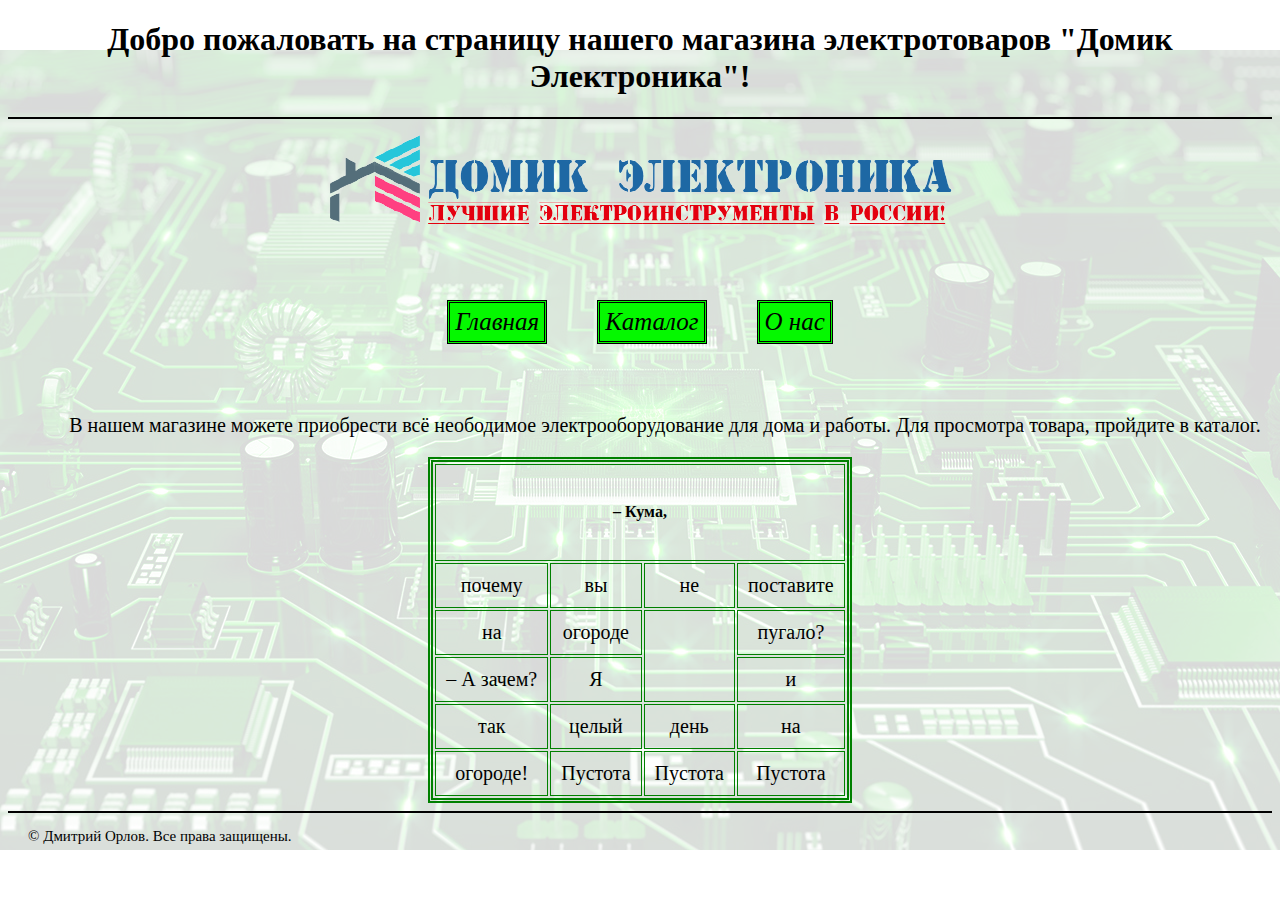
<file: index.html>
<!DOCTYPE html>
<html lang="en">
<head>
    <meta charset="UTF-8">
    <title>"Домик Электроника" - Главная</title>
    <link rel="stylesheet" href="css/main.css">

</head>

<header>
    <h1 style="text-align: center">
        Добро пожаловать на страницу нашего магазина электротоваров "Домик Электроника"!
    </h1>

    <hr>

    <a href="index.html">
        <img class="logo" src="img/logo/logo.png">
    </a>

    <br>

    <table class="menu" align="center">
        <tr>
            <td class="menu">
                <a class="menu" href="index.html" title="Главная">
                    Главная
                </a>
            </td>
            <td class="menu">
                <a class="menu" href="catalog.html" title="Каталог">
                    Каталог
                </a>
            </td>
            <td class="menu">
                <a class="menu" href="contacts.html" title="О нас">
                    О нас
                </a>
            </td>
        </tr>
    </table>
</header>

<body>
    <p class="text" align="center">
        В нашем магазине можете приобрести всё неободимое электрооборудование для дома и работы.
        Для просмотра товара, пройдите в каталог.
    </p>


    <table class="parameters" bordercolor = green border = 3 cellpadding = 10px>
        <th colspan = 4 height="75px">– Кума,</th>

        <tr>
            <td>
                почему
            </td>
            <td>
                вы
            </td>
            <td>
                не
            </td>
            <td>
                поставите
            </td>
        </tr>

        <tr>
            <td>
                на
            </td>
            <td>
                огороде
            </td>
            <td rowspan="2">

            </td>
            <td>
                пугало?
            </td>
        </tr>

        <tr>
            <td>
                – А зачем?
            </td>
            <td>
                Я
            </td>
            <td>
                и
            </td>
        </tr>

        <tr>
            <td>
                так
            </td>
            <td>
                целый
            </td>
            <td>
                день
            </td>
            <td>
                на
            </td>
        </tr>

        <tr>
            <td>
                огороде!
            </td>
            <td>
                Пустота
            </td>
            <td>
                Пустота
            </td>
            <td>
                Пустота
            </td>
        </tr>
    </table>

    <footer>
        <hr>
        <p class="footer">
            &copy Дмитрий Орлов. Все права защищены.
        </p>
    </footer>

</body>
</html>
</file>
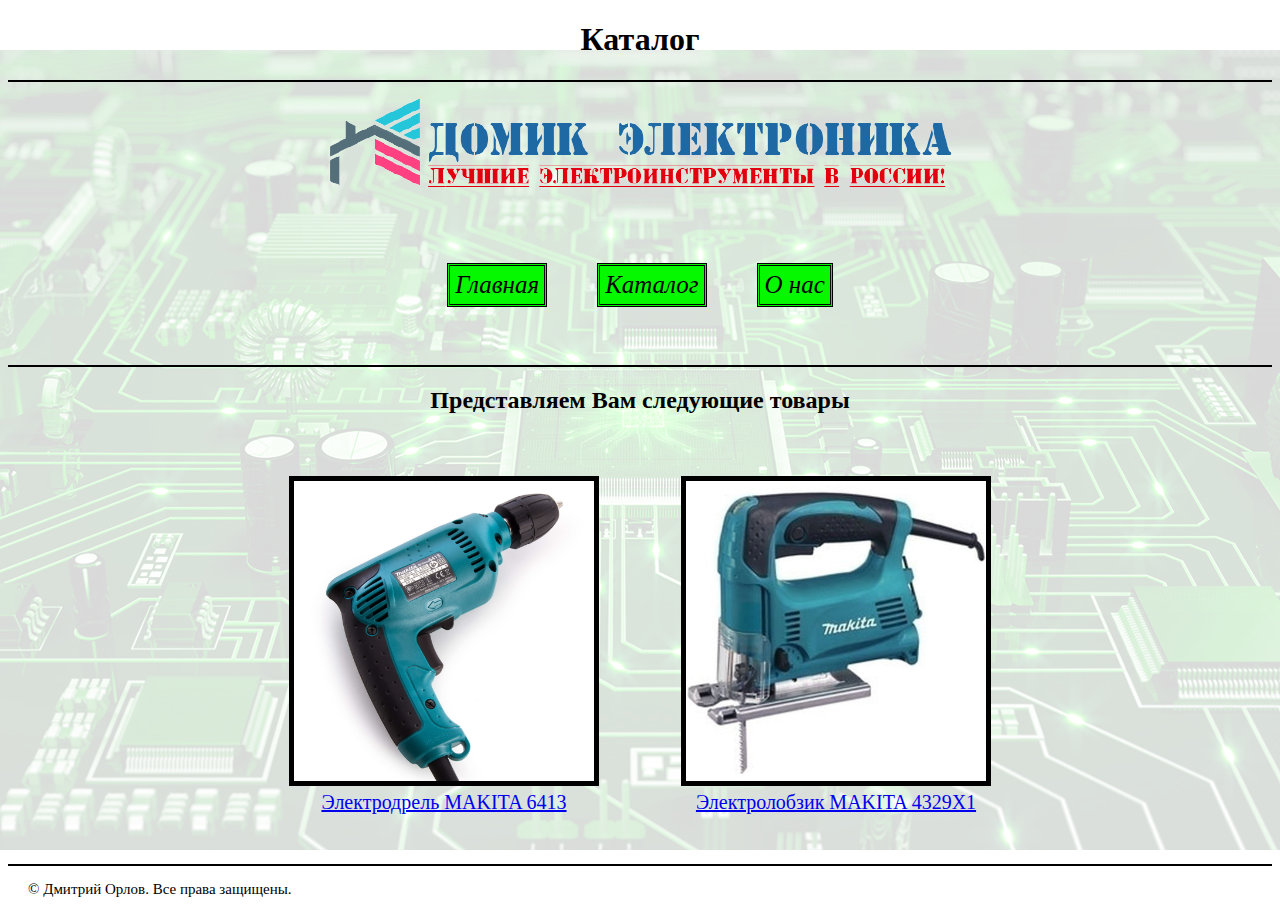
<file: catalog.html>
<!DOCTYPE html>
<html lang="en">
<head>
    <meta charset="UTF-8">
    <title>"Домик Электроника" - Каталог</title>
    <link rel="stylesheet" href="css/main.css">
</head>

<header>
    <h1 style="text-align: center">
        Каталог
    </h1>

    <hr>

    <a href="index.html">
        <img class="logo" src="img/logo/logo.png">
    </a>

    <br>

    <table class="menu" align="center">
        <tr>
            <td class="menu">
                <a class="menu" href="index.html" title="Главная">
                    Главная
                </a>
            </td>
            <td class="menu">
                <a class="menu" href="catalog.html" title="Каталог">
                    Каталог
                </a>
            </td>
            <td class="menu">
                <a class="menu" href="contacts.html" title="О нас">
                    О нас
                </a>
            </td>
        </tr>
    </table>
</header>

<body>
    <hr>

    <h2 align="center">
        Представляем Вам следующие товары
    </h2>

    <table align="center" cellpadding="40px">
        <tr>
            <td align="center">
                <a href="product_pages/makita-6413.html">
                    <img class="product" src="img/products/makita-6413.jpg" width="200px" height="200px">
                    <br>
                    Электродрель MAKITA 6413
                </a>
            </td>

            <td align="center">
                <a href="product_pages/makita-4329X1.html">
                    <img class="product" src="img/products/makita-4329X1.jpg" width="200px" height="200px">
                    <br>
                    Электролобзик MAKITA 4329X1
                </a>
            </td>
        </tr>
    </table>

    <footer>
        <hr>
        <p class="footer">
            &copy Дмитрий Орлов. Все права защищены.
        </p>
    </footer>

</body>
</html>
</file>
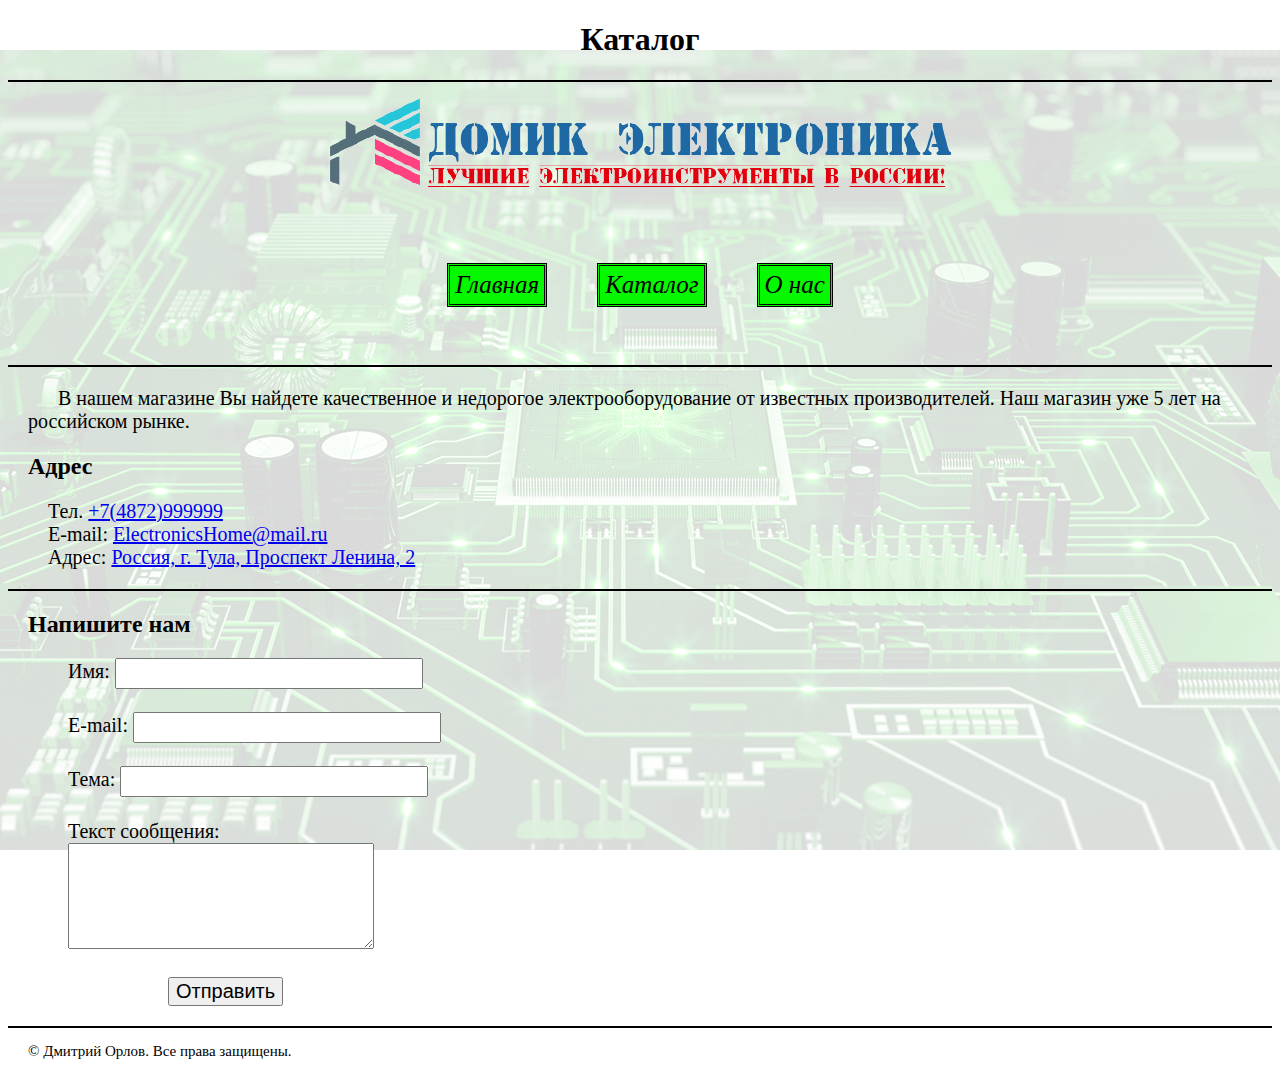
<file: contacts.html>
<!DOCTYPE html>
<html lang="en">
<head>
    <meta charset="UTF-8">
    <title>"Домик Электроника" - О нас</title>
    <link rel="stylesheet" href="css/main.css">
    <script src="script/contacts.js"></script>
</head>

<header>
    <h1 style="text-align: center">
        Каталог
    </h1>

    <hr>

    <a href="index.html">
        <img class="logo" src="img/logo/logo.png">
    </a>

    <br>

    <table class="menu" align="center">
        <tr>
            <td class="menu">
                <a class="menu" href="index.html" title="Главная">
                    Главная
                </a>
            </td>
            <td class="menu">
                <a class="menu" href="catalog.html" title="Каталог">
                    Каталог
                </a>
            </td>
            <td class="menu">
                <a class="menu" href="contacts.html" title="О нас">
                    О нас
                </a>
            </td>
        </tr>
    </table>
</header>

<body>

    <hr>

    <p class="text">
        В нашем магазине Вы найдете качественное и недорогое электрооборудование от известных производителей.
        Наш магазин уже 5 лет на российском рынке.
    </p>

    <h2 style="margin-left: 20px">
        Адрес
    </h2>

    <p style="margin-left: 40px; text-align: left">
        Тел.
        <a href = "tel:+74872999999">
            +7(4872)999999
        </a>
        <br>
        E-mail:
        <a href = "mailto:ElectronicsHome@mail.ru">
            ElectronicsHome@mail.ru
        </a>
        <br>
        Адрес:
        <a href="https://yandex.ru/maps/15/tula/house/prospekt_lenina_2/Z04YcAZmTUwDQFtufX14cnhrZA==/?ll=37.616495%2C54.193481&source=wizgeo&utm_medium=maps-desktop&utm_source=serp&z=16.72">
            Россия, г. Тула, Проспект Ленина, 2
        </a>
        <br>
    </p>

    <p align="center">
        <script
                type="text/javascript"
                charset="utf-8"
                async
                src="https://api-maps.yandex.ru/services/constructor/1.0/js/?um=constructor%3Aafa70cb6f6a75c10636b1188e323c6603e0e44fb7be515a800dc24678ef4ac38&amp;width=500&amp;height=400&amp;lang=ru_RU&amp;scroll=true">
        </script>
    </p>

    <hr>

    <h2 style="margin-left: 20px">
        Напишите нам
    </h2>

    <form style="margin-left: 40px">
        <p>
            <label for="name">
                Имя:
            </label>
            <input class="contacts" type="text" id="name">

            <br><br>

            <label for="email">
                E-mail:
            </label>
            <input class="contacts" type="email" id="email">

            <br><br>

            <label class="contacts" for="topic">
                Тема:
            </label>
            <input class="contacts" type="topic" id="topic">

            <br><br>

            <label>
                Текст сообщения:
            </label>
            <br>
            <textarea class="contacts" name="message" cols="50" rows="10" id="message"></textarea>

            <br><br>

            <button onclick = "SendMail()" style="margin-left: 100px; font-size: 20px">Отправить</button>
        </p>
    </form>

    <footer>
        <hr>
        <p class="footer">
            &copy Дмитрий Орлов. Все права защищены.
        </p>
    </footer>

</body>
</html>
</file>
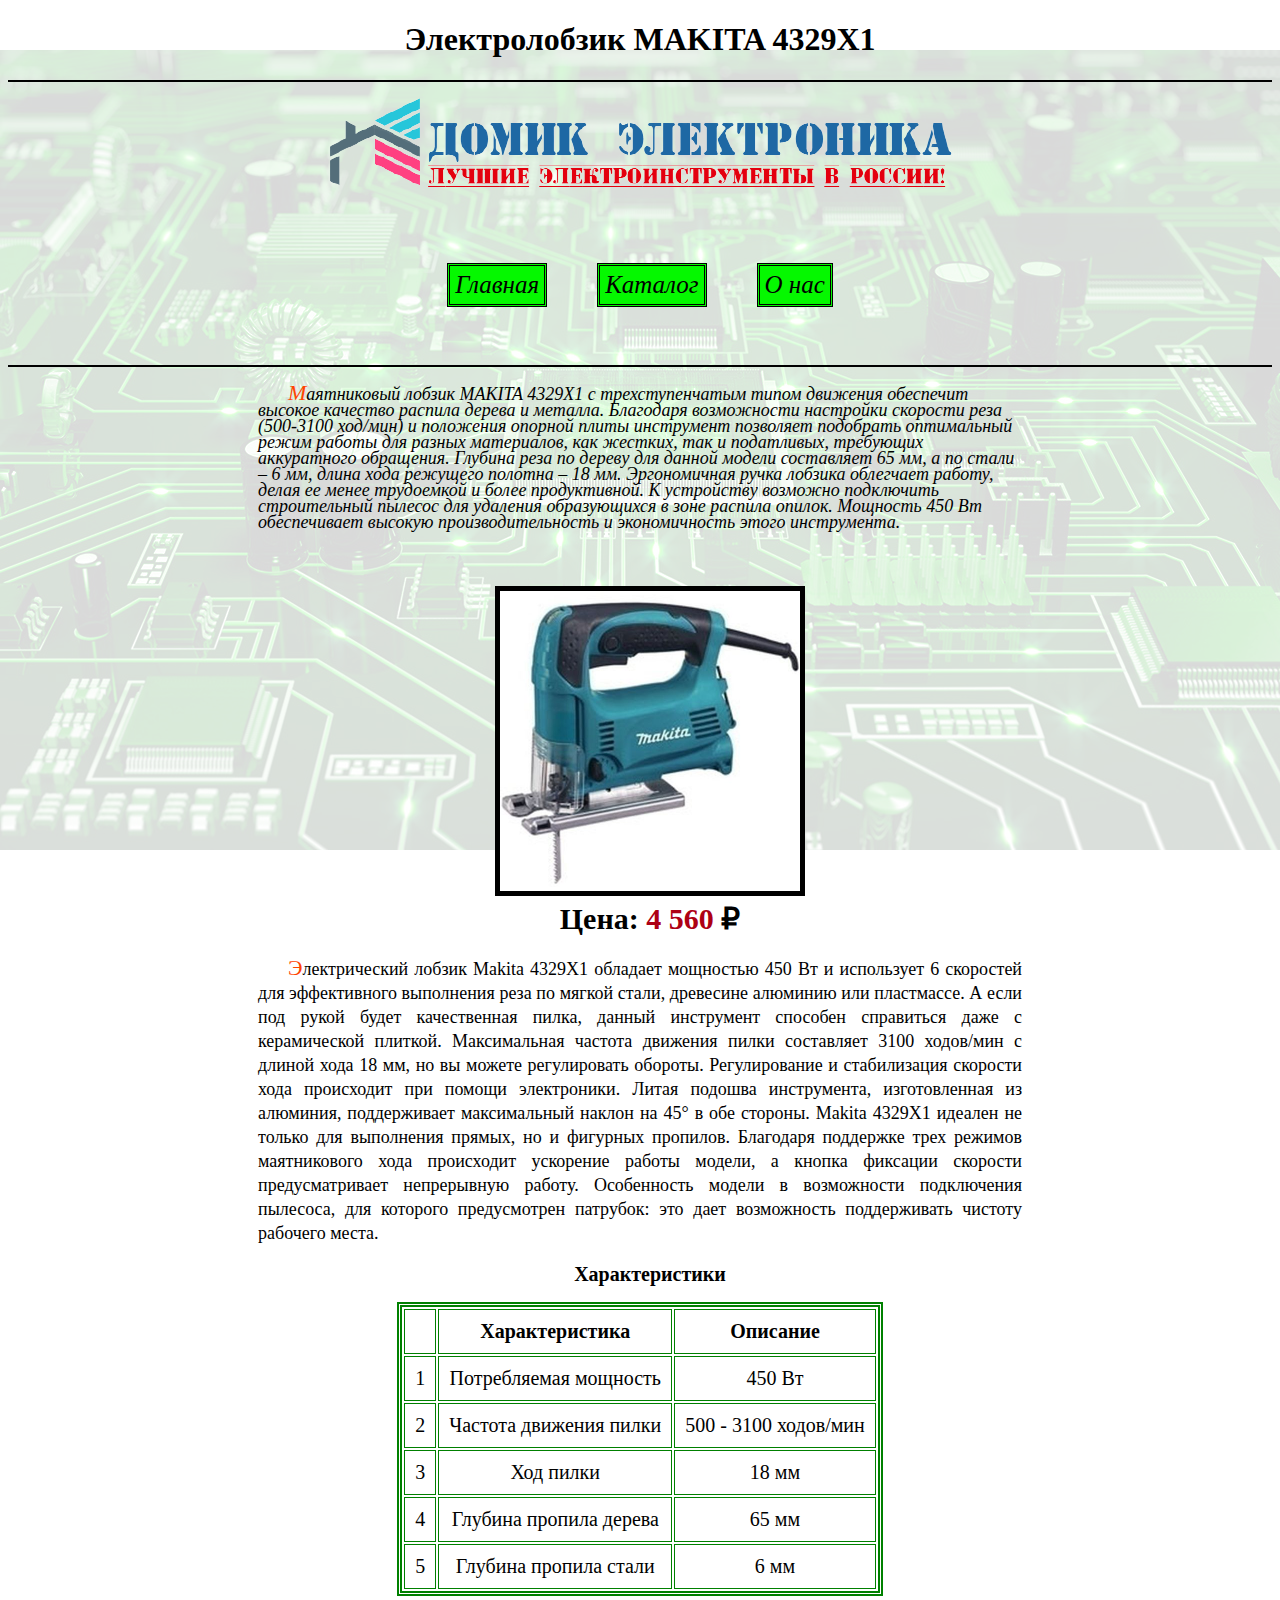
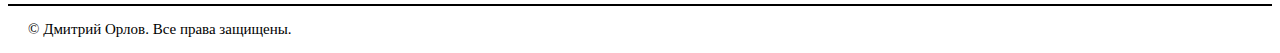
<file: product_pages/makita-4329X1.html>
<!DOCTYPE html>
<html lang="en">
<head>
    <meta charset="UTF-8">
    <title>"Домик Электроника" - Электролобзик MAKITA 4329X1</title>
    <link rel="stylesheet" href="../css/main.css">
</head>

<header>
	<h1 style="text-align: center">
		Электролобзик MAKITA 4329X1
	</h1>

	<hr>

	<a href="../index.html">
		<img class="logo" src="../img/logo/logo.png">
	</a>

	<br>

	<table class="menu" align="center">
		<tr>
			<td class="menu">
				<a class="menu" href="../index.html" title="Главная">
					Главная
				</a>
			</td>
			<td class="menu">
				<a class="menu" href="../catalog.html" title="Каталог">
					Каталог
				</a>
			</td>
			<td class="menu">
				<a class="menu" href="../contacts.html" title="О нас">
					О нас
				</a>
			</td>
		</tr>
	</table>
</header>

<body>
	<hr>
	
	<p class="product_short">
        Маятниковый лобзик MAKITA 4329X1 с трехступенчатым типом движения обеспечит высокое качество распила дерева и металла.
        Благодаря возможности настройки скорости реза (500-3100 ход/мин) и положения опорной плиты инструмент позволяет подобрать оптимальный режим работы для разных материалов, как жестких, так и податливых, требующих аккуратного обращения.
        Глубина реза по дереву для данной модели составляет 65 мм, а по стали – 6 мм, длина хода режущего полотна – 18 мм.
        Эргономичная ручка лобзика облегчает работу, делая ее менее трудоемкой и более продуктивной.
        К устройству возможно подключить строительный пылесос для удаления образующихся в зоне распила опилок.
        Мощность 450 Вт обеспечивает высокую производительность и экономичность этого инструмента.
	</p>
	
	<br>
	
	<p align="center">
		<a href="../img/products/makita-4329X1.jpg">
			<img class="product" src="../img/products/makita-4329X1.jpg" width="250px" height="250px">
		</a>
	
		<br>
	
		<b class="price">
			Цена:
            <font style="color: #ad0014">4 560</font>
            &#8381;
		</b>
	</p>

	<p class="product_long">
		Электрический лобзик Makita 4329X1 обладает мощностью 450 Вт и использует 6 скоростей для эффективного выполнения реза по мягкой стали, древесине алюминию или пластмассе. А если под рукой будет качественная пилка, данный инструмент способен справиться даже с керамической плиткой. Максимальная частота движения пилки составляет 3100 ходов/мин с длиной хода 18 мм, но вы можете регулировать обороты. Регулирование и стабилизация скорости хода происходит при помощи электроники.
		Литая подошва инструмента, изготовленная из алюминия, поддерживает максимальный наклон на 45° в обе стороны. Makita 4329X1 идеален не только для выполнения прямых, но и фигурных пропилов. Благодаря поддержке трех режимов маятникового хода происходит ускорение работы модели, а кнопка фиксации скорости предусматривает непрерывную работу. Особенность модели в возможности подключения пылесоса, для которого предусмотрен патрубок: это дает возможность поддерживать чистоту рабочего места.
	</p>

	<h2 class="product_short" style="margin-left: 20px">
		Характеристики
	</h2>

	<table class="parameters" bordercolor = green border = 3 cellpadding = 10px>
		<tr>
			<td></td>
			<td class="descr">Характеристика</td>
			<td class="descr">Описание</td>
		</tr>

		<tr>
			<td>1</td>
			<td>Потребляемая мощность</td>
			<td>450 Вт</td>
		</tr>

		<tr>
			<td>2</td>
			<td>Частота движения пилки</td>
			<td>500 - 3100 ходов/мин</td>
		</tr>

		<tr>
			<td>3</td>
			<td>Ход пилки</td>
			<td>18 мм</td>
		</tr>

		<tr>
			<td>4</td>
			<td>Глубина пропила дерева</td>
			<td>65 мм</td>
		</tr>

		<tr>
			<td>5</td>
			<td>Глубина пропила стали</td>
			<td>6 мм</td>
		</tr>
	</table>

	<footer>
		<hr>
		<p class="footer">
			&copy Дмитрий Орлов. Все права защищены.
		</p>
	</footer>

</body>
</html>
</file>
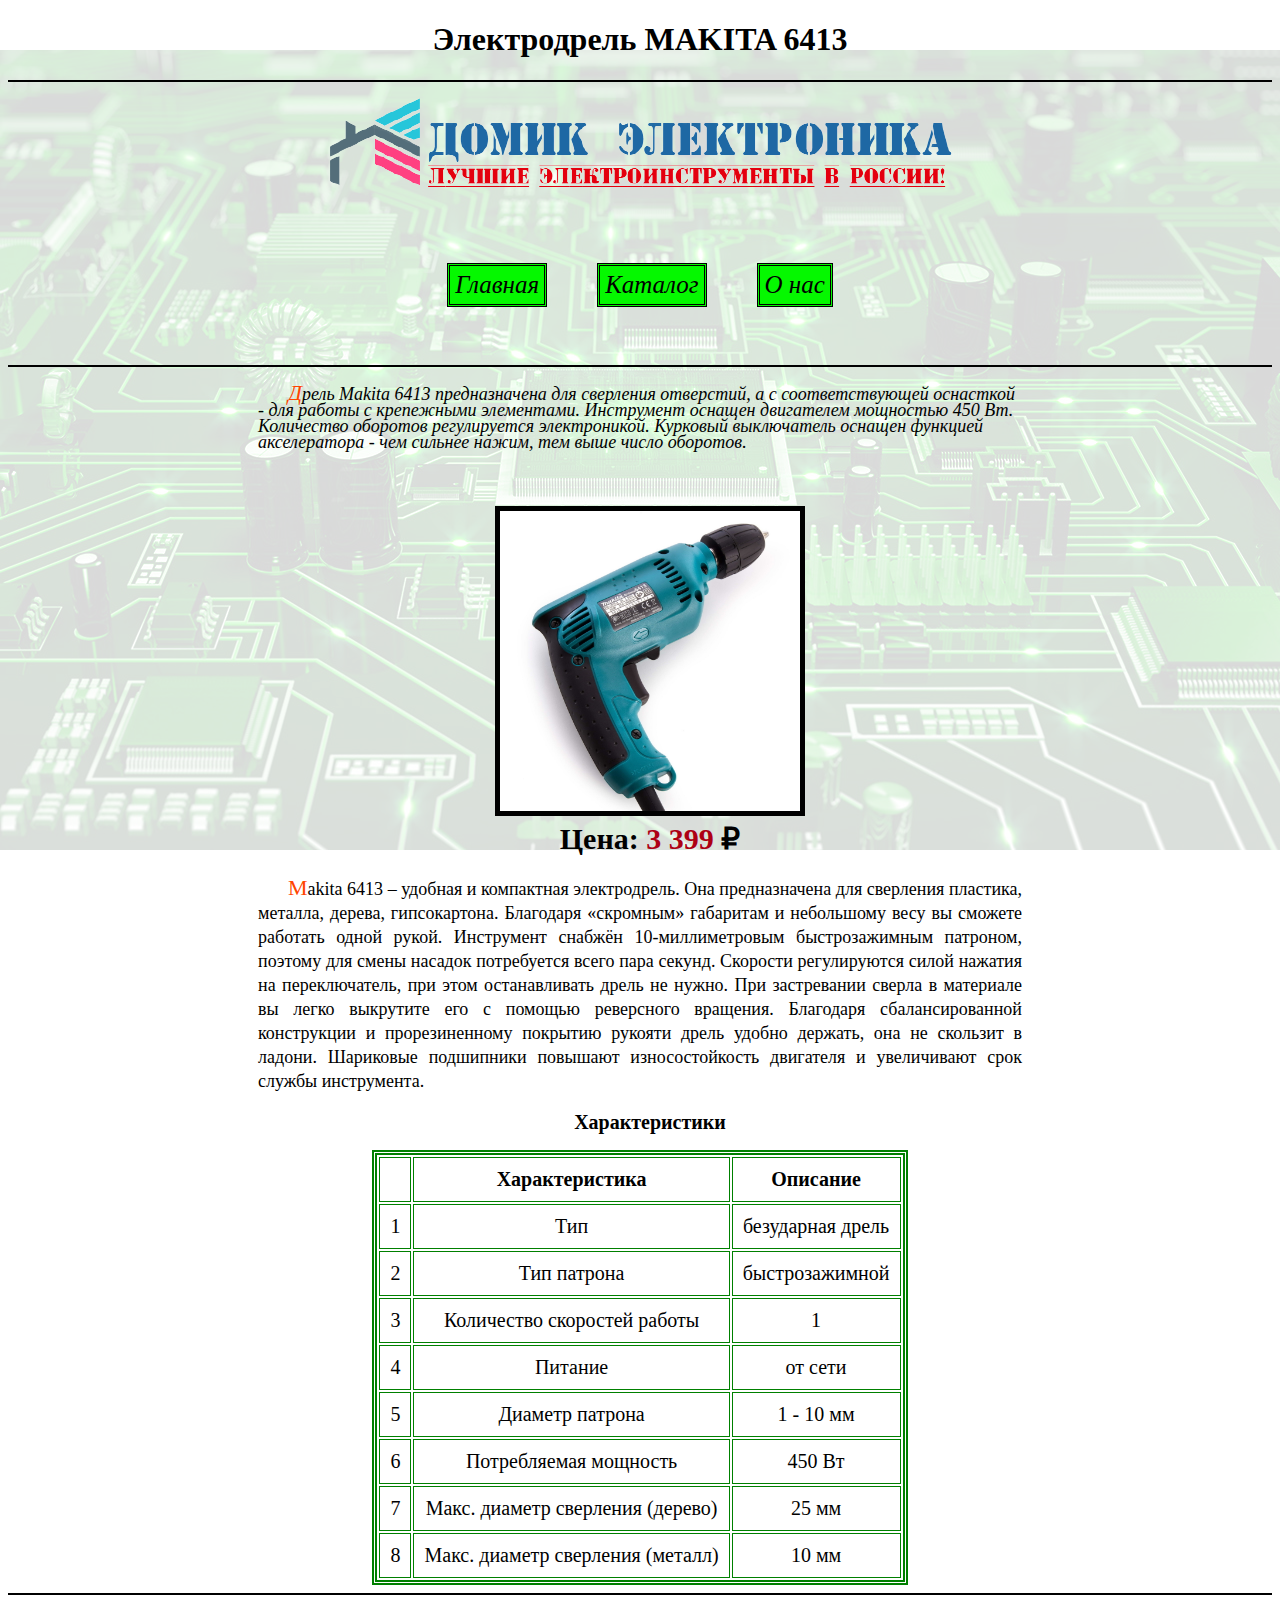
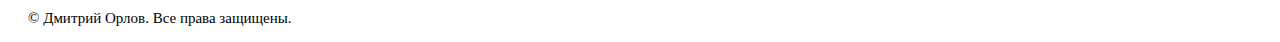
<file: product_pages/makita-6413.html>
<!DOCTYPE html>
<html lang="en">
<head>
    <meta charset="UTF-8">
    <title>"Домик Электроника" - Электродрель MAKITA 6413</title>
    <link rel="stylesheet" href="../css/main.css">
</head>

<header>
    <h1 style="text-align: center">
        Электродрель MAKITA 6413
    </h1>

    <hr>

    <a href="../index.html">
        <img class="logo" src="../img/logo/logo.png">
    </a>

    <br>

    <table class="menu" align="center">
        <tr>
            <td class="menu">
                <a class="menu" href="../index.html" title="Главная">
                    Главная
                </a>
            </td>
            <td class="menu">
                <a class="menu" href="../catalog.html" title="Каталог">
                    Каталог
                </a>
            </td>
            <td class="menu">
                <a class="menu" href="../contacts.html" title="О нас">
                    О нас
                </a>
            </td>
        </tr>
    </table>
</header>

<body>
    <hr>

    <p class="product_short">
        Дрель Makita 6413 предназначена для сверления отверстий, а с соответствующей оснасткой - для работы с крепежными элементами.
        Инструмент оснащен двигателем мощностью 450 Вт.
        Количество оборотов регулируется электроникой.
        Курковый выключатель оснащен функцией акселератора - чем сильнее нажим, тем выше число оборотов.
    </p>

    <br>

    <p align="center">
        <a href="../img/products/makita-6413.jpg">
            <img class="product" src="../img/products/makita-6413.jpg" width="250px" height="250px">
        </a>

        <br>

        <b class="price">
            Цена:
            <font style="color: #ad0014">3 399</font>
            &#8381;
        </b>
    </p>

    <p class="product_long">
        Makita 6413 – удобная и компактная электродрель. Она предназначена для сверления пластика, металла, дерева, гипсокартона. Благодаря «скромным» габаритам и небольшому весу вы сможете работать одной рукой.
        Инструмент снабжён 10-миллиметровым быстрозажимным патроном, поэтому для смены насадок потребуется всего пара секунд. Скорости регулируются силой нажатия на переключатель, при этом останавливать дрель не нужно. При застревании сверла в материале вы легко выкрутите его с помощью реверсного вращения.
        Благодаря сбалансированной конструкции и прорезиненному покрытию рукояти дрель удобно держать, она не скользит в ладони. Шариковые подшипники повышают износостойкость двигателя и увеличивают срок службы инструмента.
    </p>

    <h2 class="product_short" style="margin-left: 20px">
        Характеристики
    </h2>

    <table class="parameters" bordercolor = green border = 3 cellpadding = 10px>
        <tr>
            <td></td>
            <td class="descr">Характеристика</td>
            <td class="descr">Описание</td>
        </tr>

        <tr>
            <td>1</td>
            <td>Тип</td>
            <td>безударная дрель</td>
        </tr>

        <tr>
            <td>2</td>
            <td>Тип патрона</td>
            <td>быстрозажимной</td>
        </tr>

        <tr>
            <td>3</td>
            <td>Количество скоростей работы</td>
            <td>1</td>
        </tr>

        <tr>
            <td>4</td>
            <td>Питание</td>
            <td>от сети</td>
        </tr>

        <tr>
            <td>5</td>
            <td>Диаметр патрона</td>
            <td>1 - 10 мм</td>
        </tr>

        <tr>
            <td>6</td>
            <td>Потребляемая мощность</td>
            <td>450 Вт</td>
        </tr>

        <tr>
            <td>7</td>
            <td>Макс. диаметр сверления (дерево)</td>
            <td>25 мм</td>
        </tr>

        <tr>
            <td>8</td>
            <td>Макс. диаметр сверления (металл)</td>
            <td>10 мм</td>
        </tr>
    </table>

    <footer>
        <hr>
        <p class="footer">
            &copy Дмитрий Орлов. Все права защищены.
        </p>
    </footer>

</body>
</html>
</file>
<file: css/main.css>
hr {
    border: none;
    color: black;
    background-color: black;
    height: 2px;
}

p{
    font-size: 20px;
    margin-left: 20px;
}

p.text{
    font-size: 20px;
    text-indent: 30px;
    margin-left: 20px;
}

p.footer{
    font-size: 15px;
}

td{
    font-size: 20px;
}

a{
    font-size: 20px;
}

a.menu{
    font-size: 25px;
    font-style: italic;
    color: black;
    text-decoration: none;
}

a.menu:visited {
    color: black;
}
a.menu:hover {
    color: white;
}

table.menu{
    border-spacing: 50px 50px;
}

td.menu{
    background: #05f800;
    text-align: center;
    border-style: double;
    padding: 5px 5px;
}

ul{
    font-size: 20px;
    margin-left: 20px;
}

b.price{
    font-size: 30px;
}

body{
    background: url('../img/background/main.jpg') no-repeat center center fixed, rgba(255,255,255,0.85);
    background-blend-mode: color;
}

h2.product_short{
    color: black;
    font-size: 20px;
    font-weight: bold;
    text-align: center;

}

p.product_short{
    text-indent: 30px;
    margin-left: 250px;
    margin-right: 250px;

    font-size: 18px;
    font-style: italic;
    line-height: 16px;
    color: black;
}

p.product_short:first-letter{
    color: orangered;
    font-size: 22px;
}

p.product_long{
    text-indent: 30px;
    margin-left: 250px;
    margin-right: 250px;

    font-size: 18px;
    line-height: 24px;
    font-weight: 400;
    color: black;
    text-align: justify;
}

p.product_long:first-letter{
    color: orangered;
    font-size: 22px;
}

ul.product{
    text-decoration: underline;
    font-size: 16px;
    font-style: italic;
    list-style: "✔ ";
}

img.product{
    border: 5px solid black;
    margin: 0 auto;
    height: 300px;
    width: auto;
}

img.product:hover{
    border: none;
    height: 310px;
    width: auto;
}

input[type=text].contacts{
    width: 300px;
    height: 25px;
    font-style: italic;
    text-transform: capitalize;
}

input[type=email].contacts{
    width: 300px;
    height: 25px;
    text-transform: lowercase;
    color: blueviolet;
}

input[type=topic].contacts{
    width: 300px;
    height: 25px;
    text-transform: capitalize;
    font-style: italic;
}

textarea.contacts{
    width: 300px;
    height: 100px;
    text-transform: capitalize;
}

img.logo{
    display:block;
    margin:auto;
}

table.parameters{
    margin: auto;
    border: 5px double green;
    text-align:center;
}

tr.parameters{
    padding: 5px;
    border: 1px solid #000;

}

td.descr{
    font-weight: bold;
}
</file>
